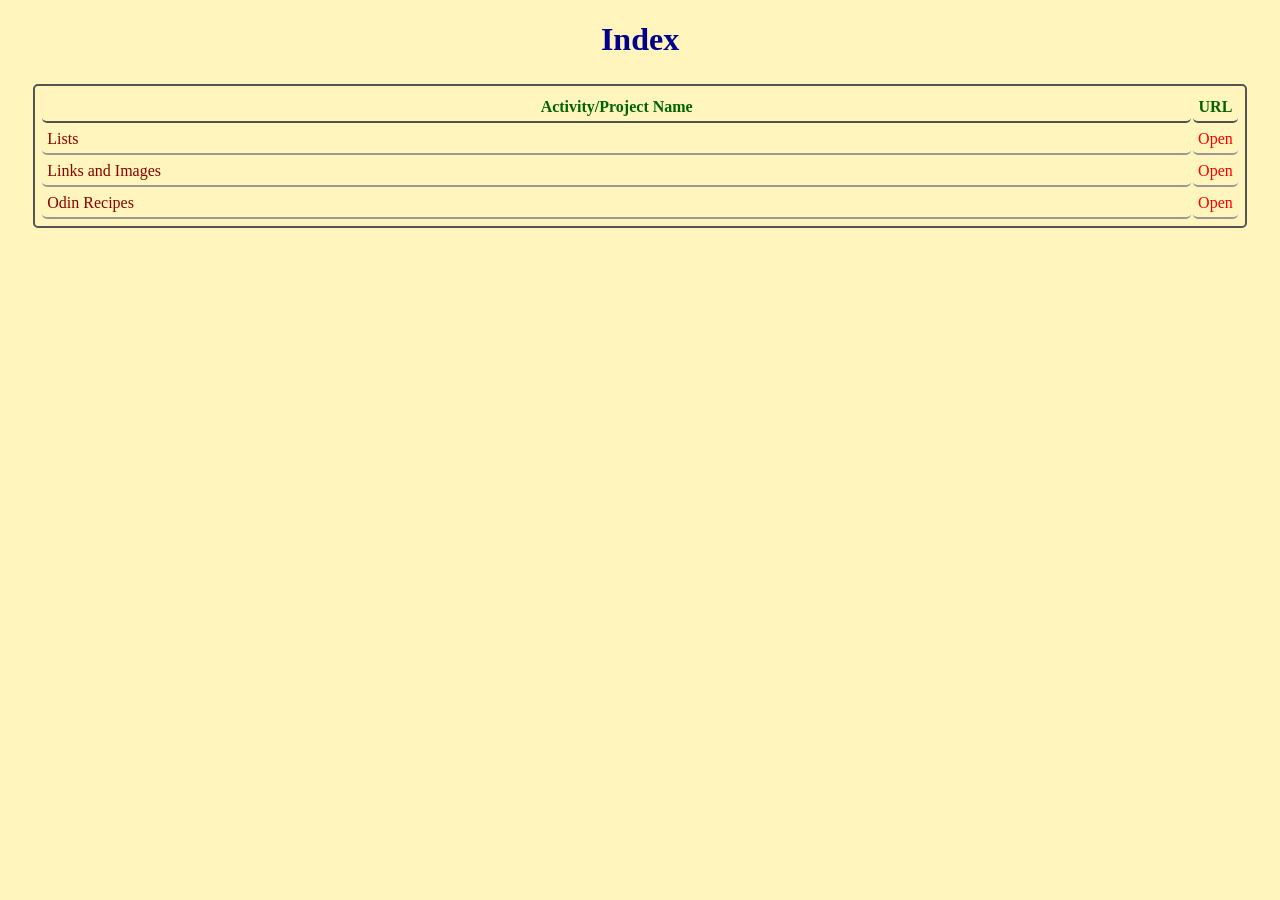
<file: index.html>
<!doctype html>
<html lang="en">
  <head>
    <meta charset="UTF-8" />
    <meta name="viewport" content="width=device-width, initial-scale=1.0" />
    <title>Document</title>
    <link rel="stylesheet" href="styles.css" />
  </head>
  <body>
    <h1>Index</h1>
    <div>
      <table>
        <tr>
          <th>Activity/Project Name</th>
          <th>URL</th>
        </tr>
        <tr>
          <td>Lists</td>
          <td><a href="1-html-lists/index.html" rel="nofollow noreferrer noopener">Open</a></td>
        </tr>
        <tr>
          <td>Links and Images</td>
          <td>
            <a href="2-odin-links-and-images/index.html" rel="nofollow noreferrer noopener">Open</a>
          </td>
        </tr>
        <tr>
          <td>Odin Recipes</td>
          <td><a href="3-odin-recipes/index.html" rel="nofollow noreferrer noopener">Open</a></td>
        </tr>
      </table>
    </div>
  </body>
</html>
</file>
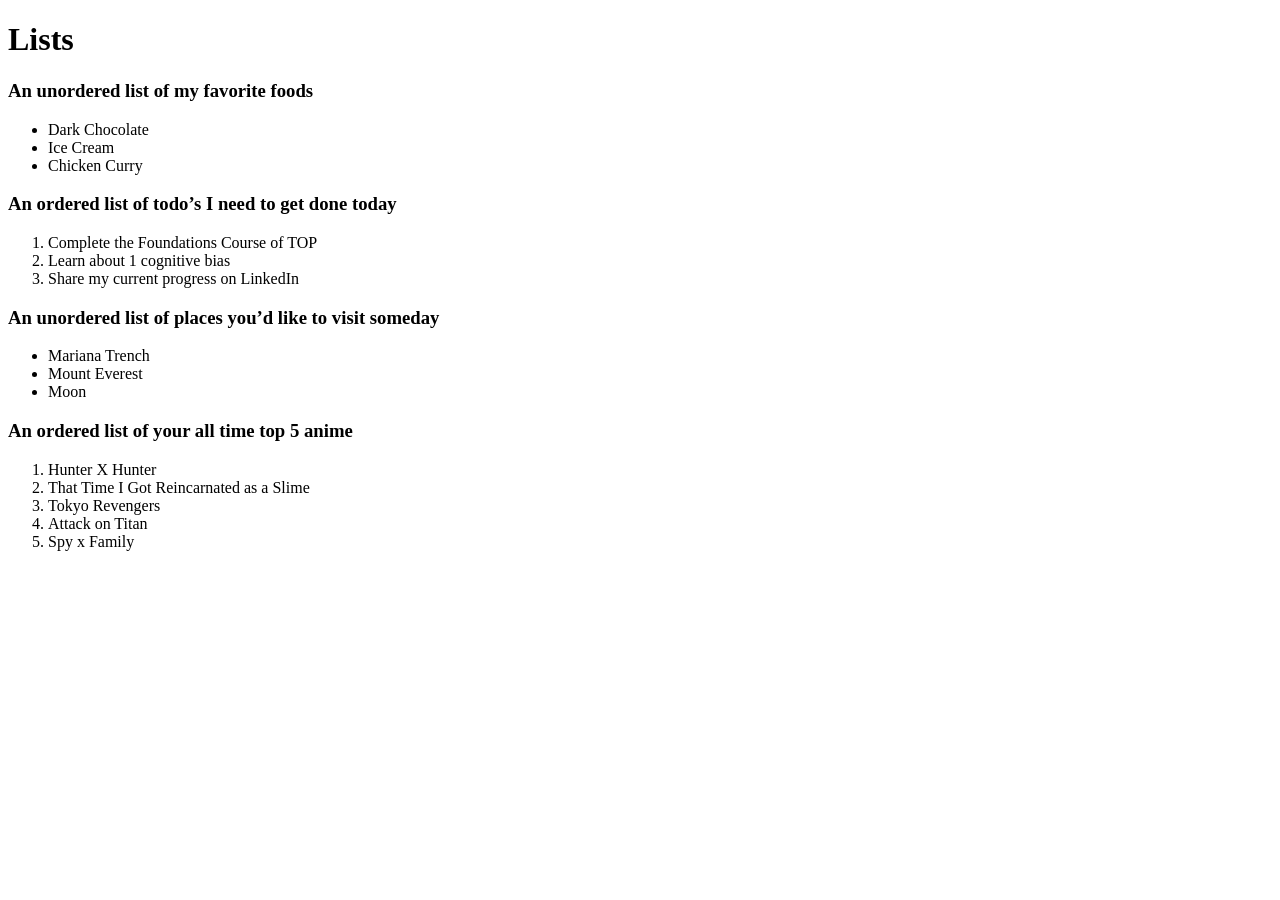
<file: 1-html-lists/index.html>
<!doctype html>
<html lang="en">
  <head>
    <meta charset="UTF-8" />
    <meta name="viewport" content="width=device-width, initial-scale=1.0" />
    <title>Lists</title>
  </head>
  <body>
    <h1>Lists</h1>
    <h3>An unordered list of my favorite foods</h3>
    <ul>
      <li>Dark Chocolate</li>
      <li>Ice Cream</li>
      <li>Chicken Curry</li>
    </ul>
    <h3>An ordered list of todo’s I need to get done today</h3>
    <ol>
      <li>Complete the Foundations Course of TOP</li>
      <li>Learn about 1 cognitive bias</li>
      <li>Share my current progress on LinkedIn</li>
    </ol>
    <h3>An unordered list of places you’d like to visit someday</h3>
    <ul>
      <li>Mariana Trench</li>
      <li>Mount Everest</li>
      <li>Moon</li>
    </ul>
    <h3>An ordered list of your all time top 5 anime</h3>
    <ol>
      <li>Hunter X Hunter</li>
      <li>That Time I Got Reincarnated as a Slime</li>
      <li>Tokyo Revengers</li>
      <li>Attack on Titan</li>
      <li>Spy x Family</li>
    </ol>
  </body>
</html>
</file>
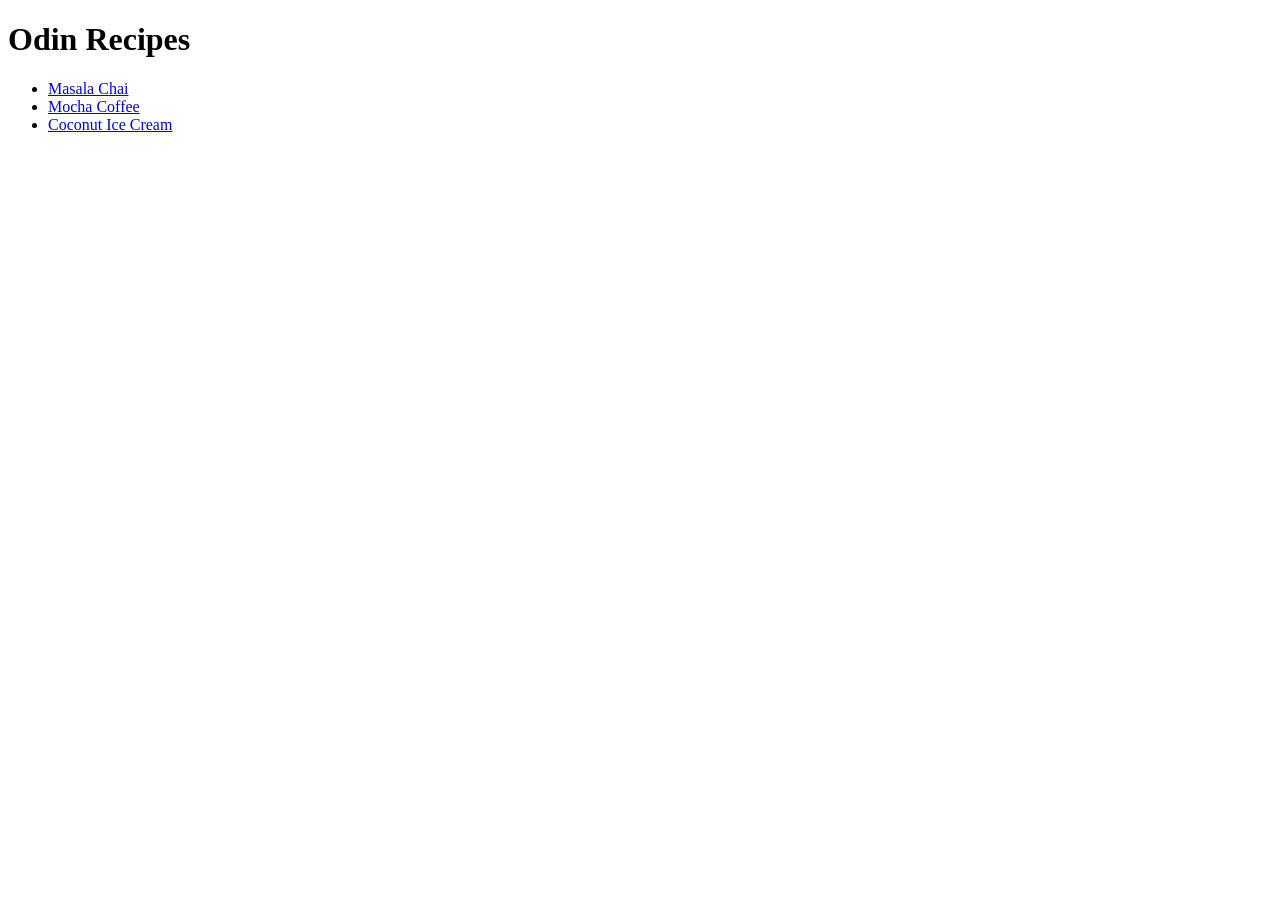
<file: 3-odin-recipes/index.html>
<!doctype html>
<html lang="en">
  <head>
    <meta charset="UTF-8" />
    <meta name="viewport" content="width=device-width, initial-scale=1.0" />
    <title>Odin Recipes</title>
  </head>
  <body>
    <h1>Odin Recipes</h1>
    <ul>
      <li><a href="recipes/masala-chai.html" rel="nofollow noreferrer noopener">Masala Chai</a></li>
      <li>
        <a href="recipes/mocha-coffee.html" rel="nofollow noreferrer noopener">Mocha Coffee</a>
      </li>
      <li>
        <a href="recipes/coconut-ice-cream.html" rel="nofollow noreferrer noopener"
          >Coconut Ice Cream</a
        >
      </li>
    </ul>
  </body>
</html>
</file>
<file: styles.css>
body{
  color: darkred;
  background-color: rgb(255, 245, 189);
}

h1{
  text-align: center;
  color:darkblue;
}

div{
  display: flex;
  flex-direction: row;
  justify-content: center;
  margin: 2%;
}

table{
  border: 2px solid #555555;
  padding: 5px;
  width: 100%;
  border-radius: 5px;
}

td {
  border: none;
  border-bottom: 2px solid #999999;
  border-radius: 5px;
  padding: 5px;
  width: 100%;
}

th {
  color: darkgreen;
  border: none;
  border-bottom: 2px solid #505050;
  border-radius: 5px;
  padding: 5px;
  width: 100%;
}

a{
  text-decoration: none;
  color: red;
}

a:hover{
  color: black;
}
</file>
